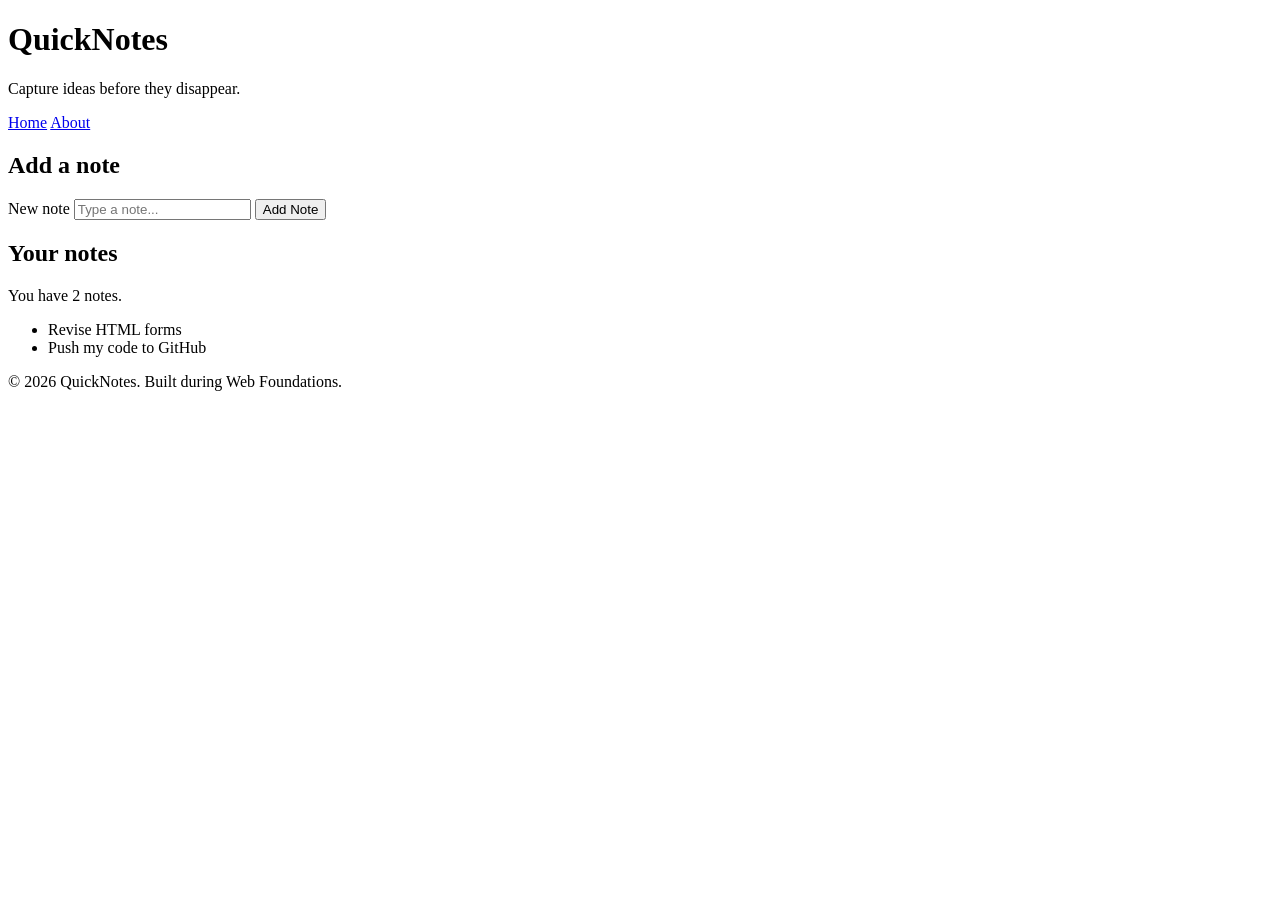
<file: day 1/index.html>
<!doctype html>
<html lang="en">
  <head>
    <meta charset="UTF-8" />
    <meta name="viewport" content="width=device-width, initial-scale=1.0" />
    <title>QuickNotes</title>
    <link rel="stylesheets" href="styles.css" />
  </head>

  <body>
    <header>
      <h1>QuickNotes</h1>
      <p>Capture ideas before they disappear.</p>
      <nav>
        <a href="index.html">Home</a>
        <a href="about.html">About</a>
      </nav>
    </header>

    <main>
      <section>
        <h2>Add a note</h2>
        <form id="note-form">
          <label for="note-input">New note</label>
          <input type="text" id="note-input" placeholder="Type a note..." />
          <button type="submit">Add Note</button>
        </form>
      </section>

      <section>
        <h2>Your notes</h2>
        <p id="note-count">You have 2 notes.</p>
        <ul id="notes-list">
          <li>Revise HTML forms</li>
          <li>Push my code to GitHub</li>
        </ul>
      </section>
    </main>

    <footer>
      <p>&copy; 2026 QuickNotes. Built during Web Foundations.</p>
    </footer>
  </body>
</html>
</file>
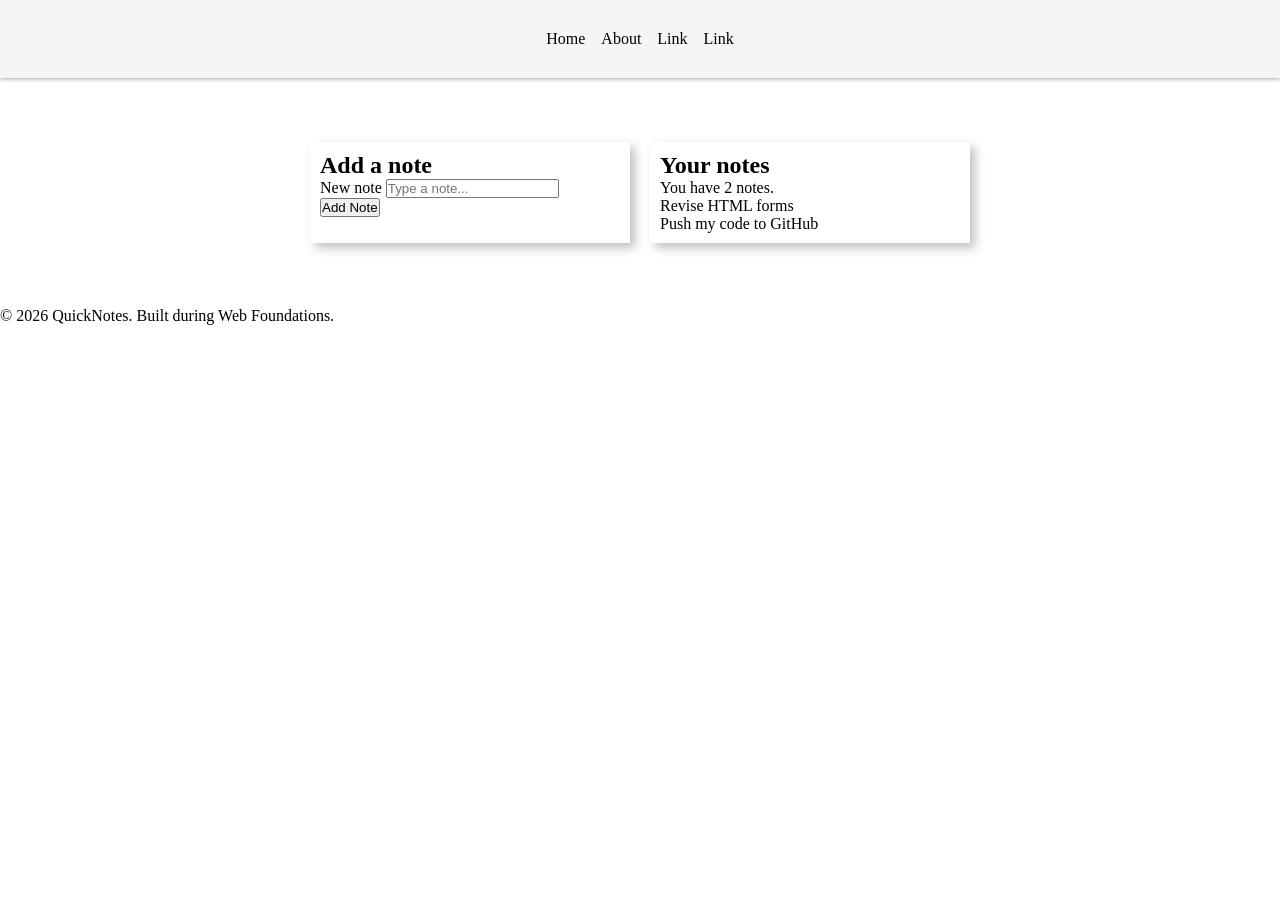
<file: day 2/index.html>
<!doctype html>
<html lang="en">
  <head>
    <meta charset="UTF-8" />
    <meta name="viewport" content="width=device-width, initial-scale=1.0" />
    <title>QuickNotes</title>
    <link rel="stylesheet" href="style.css" />
  </head>

  <body>
    <header>
      <nav>
        <a href="index.html">Home</a>
        <a href="about.html">About</a>
        <a href="#">Link</a>
        <a href="#">Link</a>
      </nav>
    </header>

    <main>
      <section>
        <h2>Add a note</h2>
        <form id="note-form">
          <label for="note-input">New note</label>
          <input type="text" id="note-input" placeholder="Type a note..." />
          <button type="submit">Add Note</button>
        </form>
      </section>

      <section class="card">
        <h2>Your notes</h2>
        <p id="note-count">You have 2 notes.</p>
        <ul id="notes-list">
          <li>Revise HTML forms</li>
          <li>Push my code to GitHub</li>
        </ul>
      </section>
    </main>

    <footer>
      <p>&copy; 2026 QuickNotes. Built during Web Foundations.</p>
    </footer>
  </body>
</html>
</file>
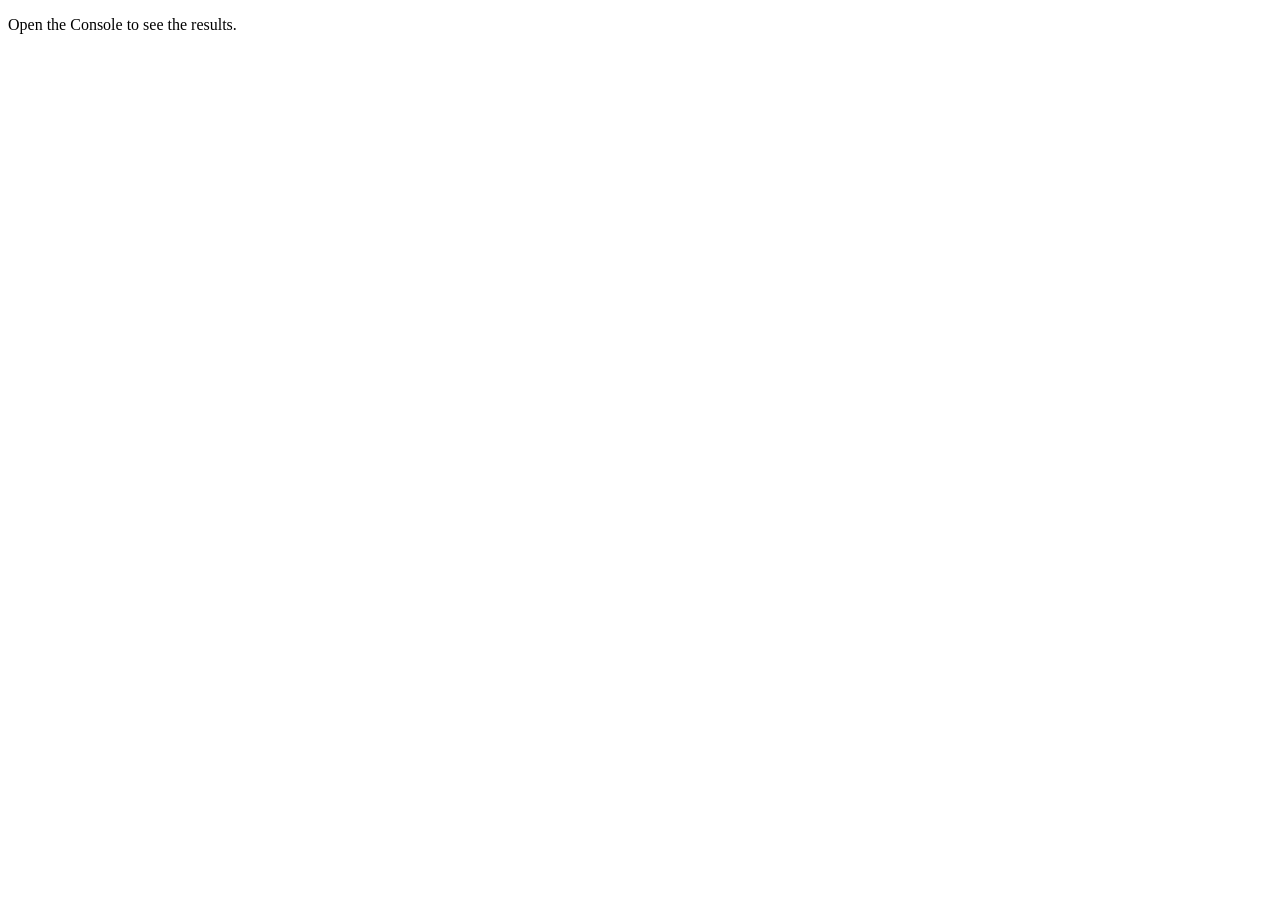
<file: Day 3/index.html>
<!doctype html>
<html lang="en">
  <head>
    <meta charset="UTF-8" />
    <meta name="viewport" content="width=device-width, initial-scale=1.0" />
    <title>Notes Toolkit</title>
  </head>
  <body>
    <p>Open the Console to see the results.</p>

    <script src="script.js" defer></script>
  </body>
</html>
</file>
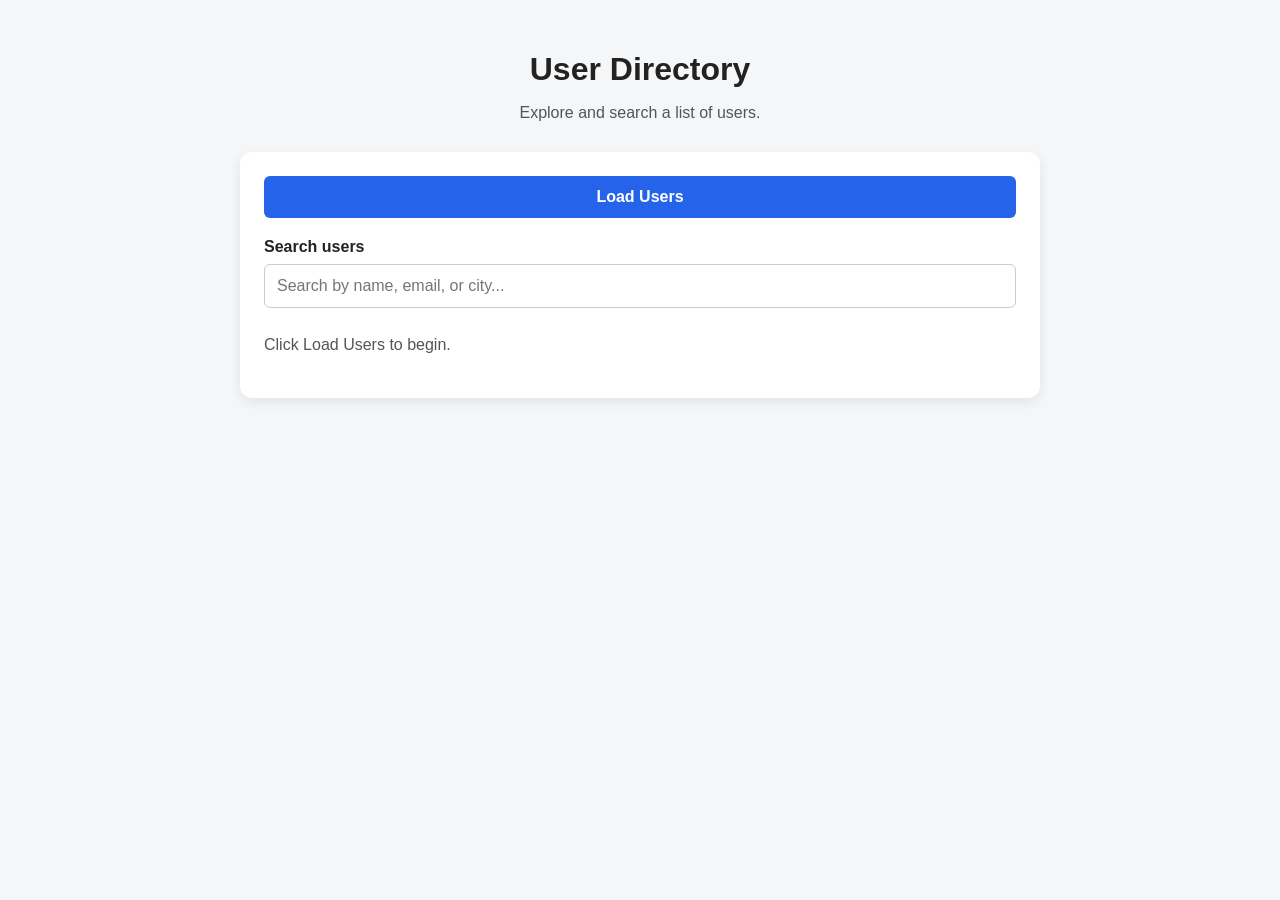
<file: day5/index.html>
<!doctype html>
<html lang="en">
  <head>
    <meta charset="UTF-8" />
    <meta name="viewport" content="width=device-width, initial-scale=1.0" />
    <title>Day 5 - User Directory</title>
    <link rel="stylesheet" href="style.css" />
    <script src="users.js" defer></script>
  </head>

  <body>
    <header>
      <h1>User Directory</h1>
      <p>Explore and search a list of users.</p>
    </header>

    <main>
      <section>
        <button type="button" id="load-btn">Load Users</button>

        <label for="filter-input">Search users</label>
        <input
          type="text"
          id="filter-input"
          placeholder="Search by name, email, or city..."
        />

        <p id="status" aria-live="polite">Click Load Users to begin.</p>

        <ul id="users-list"></ul>
      </section>
    </main>
  </body>
</html>
</file>
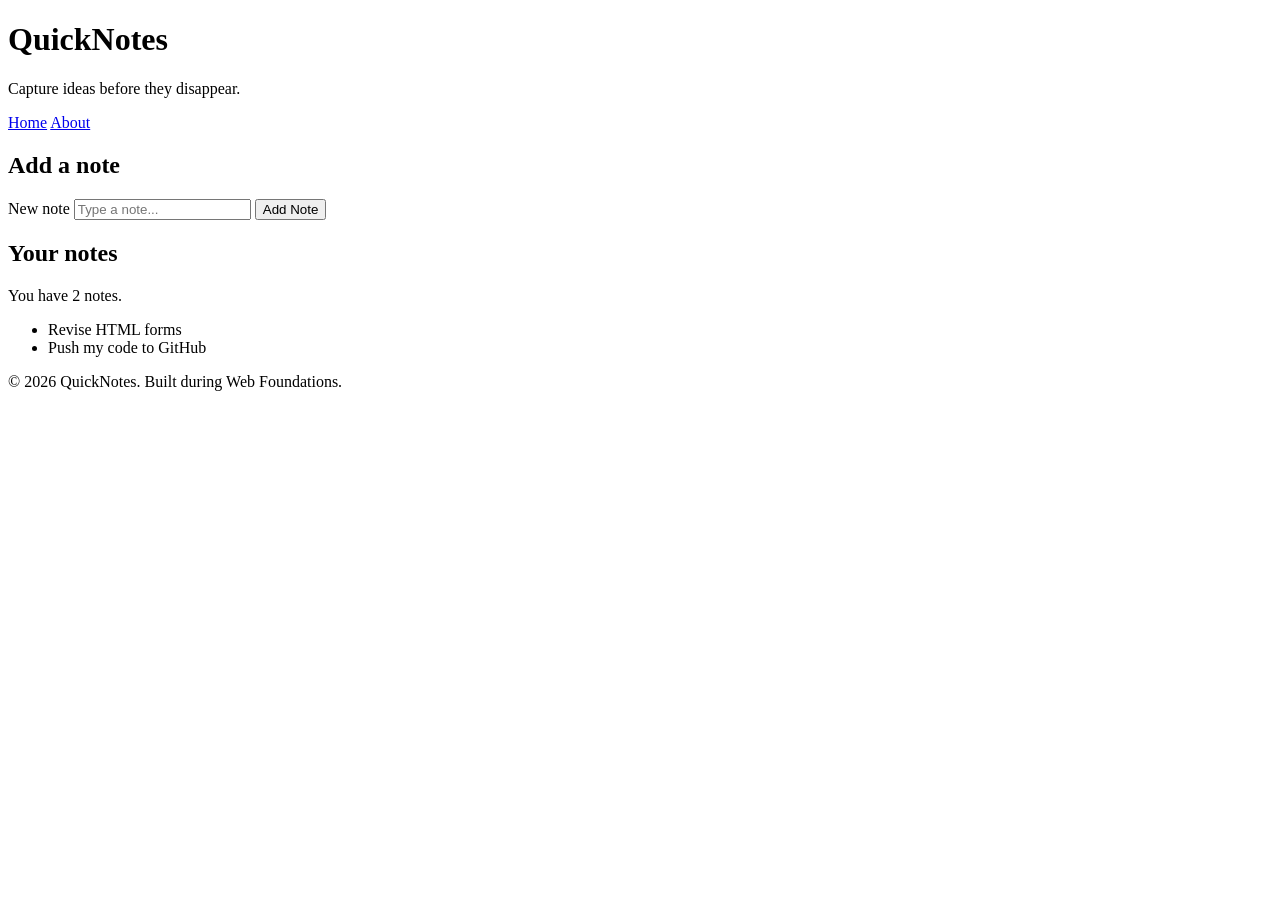
<file: quicknotes-day1/index.html>
<!doctype html>
<html lang="en">
  <head>
    <meta charset="UTF-8" />
    <meta name="viewport" content="width=device-width, initial-scale=1.0" />
    <title>QuickNotes</title>
  </head>
  <body>
    <header>
      <h1>QuickNotes</h1>
      <p>Capture ideas before they disappear.</p>
      <nav>
        <a href="index.html">Home</a>
        <a href="about.html">About</a>
      </nav>
    </header>

    <main>
      <section>
        <h2>Add a note</h2>
        <form id="note-form">
          <label for="note-input">New note</label>
          <input type="text" id="note-input" placeholder="Type a note..." />
          <button type="submit">Add Note</button>
        </form>
      </section>

      <section>
        <h2>Your notes</h2>
        <p id="note-count">You have 2 notes.</p>
        <ul id="notes-list">
          <li>Revise HTML forms</li>
          <li>Push my code to GitHub</li>
        </ul>
      </section>
    </main>

    <footer>
      <p>&copy; 2026 QuickNotes. Built during Web Foundations.</p>
    </footer>
  </body>
</html>
</file>
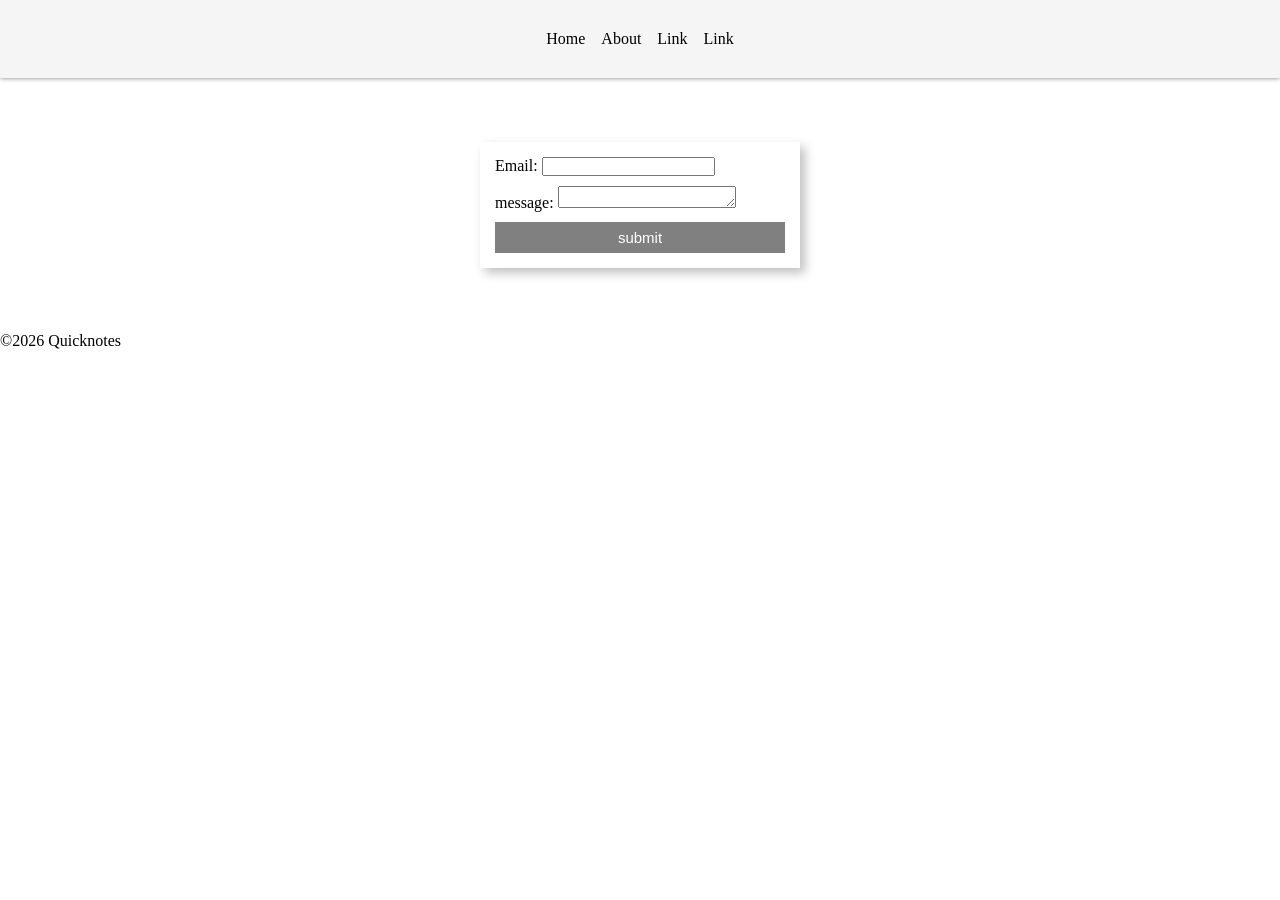
<file: day 2/about.html>
<!doctype html>
<html lang="en">
  <head>
    <meta charset="UTF-8" />
    <meta name="viewport" content="width=device-width, initial-scale=1.0" />
    <link rel="stylesheet" href="style.css" />
    <title>About</title>
  </head>
  <body>
    <header>
      <nav>
        <a href="index.html">Home</a>
        <a href="about.html">About</a>
        <a href="#">Link</a>
        <a href="#">Link</a>
      </nav>
    </header>
    <main>
      <section>
        <form class="about_form">
          <label for="email">Email:</label>
          <input type="email" id="email" name="email" required />
          <br />
          <label for="message">message:</label>
          <textarea id="message" name="message" required></textarea>
          <br />
          <button typesubmit>submit</button>
        </form>
      </section>
    </main>
    <footer>
      <p>&copy;2026 Quicknotes</p>
    </footer>
  </body>
</html>
</file>
<file: day 2/style.css>
* {
  box-sizing: border-box reset;
  margin: 0;
  padding: 0;
}
header {
  box-shadow: 0 0 5px grey;
  background: whitesmoke;
}
nav {
  display: flex;
  justify-content: center;
  align-items: center;
  padding: 30px 0;
  gap: 16px;
  color: white;
}
nav a {
  text-decoration: none;
  color: black;
  transition: 0.3s ease;
  font-size: 16px;
}
nav a:hover {
  color: orange;
}
main {
  display: flex;
  justify-content: center;
  gap: 20px;
  margin: 0 auto;
  padding: 5% 0;
  width: 100%;
}
section {
  background: white;
  box-shadow: 5px 5px 10px silver;
  padding: 10px;
  width: 300px;
}
.card ul {
  list-style: none;
}
.about_form {
  padding: 5px;
}
.about_form button,
.about_form input,
.about_form textarea {
  outline: none;
}
.about_form button {
  cursor: pointer;
  background: grey;
  color: white;
  width: 100%;
  border: none;
  font-size: 15px;
  padding: 7px;
  margin-top: 10px;
  transition: 0.2s;
}
.about_form button:hover {
  background-color: silver;
}
.about_form textarea {
  height: 20px;
  margin-top: 10px;
}

@media screen and (max-width: 650px) {
  nav {
    padding: 15px 0;
  }
  nav a {
    font-size: 14px;
  }
}
@media screen and (max-width: 500px) {
  main {
    flex-direction: column;
  }
  section {
    margin: 10px auto;
  }
}
</file>
<file: day5/style.css>
* {
  box-sizing: border-box;
}

body {
  font-family: Arial, sans-serif;
  margin: 0;
  padding: 30px;
  background: #f4f6f8;
  color: #222;
}

header {
  text-align: center;
  margin-bottom: 30px;
}

header h1 {
  margin-bottom: 8px;
}

header p {
  color: #555;
}

main {
  max-width: 800px;
  margin: 0 auto;
}

section {
  background: white;
  padding: 24px;
  border-radius: 12px;
  box-shadow: 0 4px 12px rgba(0, 0, 0, 0.08);
}

button {
  display: block;
  width: 100%;
  padding: 12px 16px;
  margin-bottom: 20px;
  background: #2563eb;
  color: white;
  border: none;
  border-radius: 6px;
  font-size: 16px;
  font-weight: bold;
  cursor: pointer;
}

button:hover:not(:disabled) {
  background: #1d4ed8;
}

button:disabled {
  background: #9ca3af;
  cursor: not-allowed;
}

label {
  display: block;
  margin-bottom: 8px;
  font-weight: bold;
}

input {
  width: 100%;
  padding: 12px;
  margin-bottom: 16px;
  border: 1px solid #ccc;
  border-radius: 6px;
  font-size: 16px;
}

input:focus {
  outline: 2px solid #2563eb;
  outline-offset: 2px;
}

#users-list {
  list-style: none;
  padding: 0;
  margin-top: 20px;
}

#users-list li {
  padding: 16px;
  margin-bottom: 12px;
  background: #f4f6f8;
  border-radius: 8px;
  overflow-wrap: anywhere;
}

#users-list h2 {
  margin-top: 0;
  font-size: 20px;
}

#users-list p {
  margin-bottom: 4px;
}

#status {
  color: #555;
  margin: 12px 0;
}

@media (max-width: 600px) {
  body {
    padding: 16px;
  }

  section {
    padding: 18px;
  }
}
</file>
